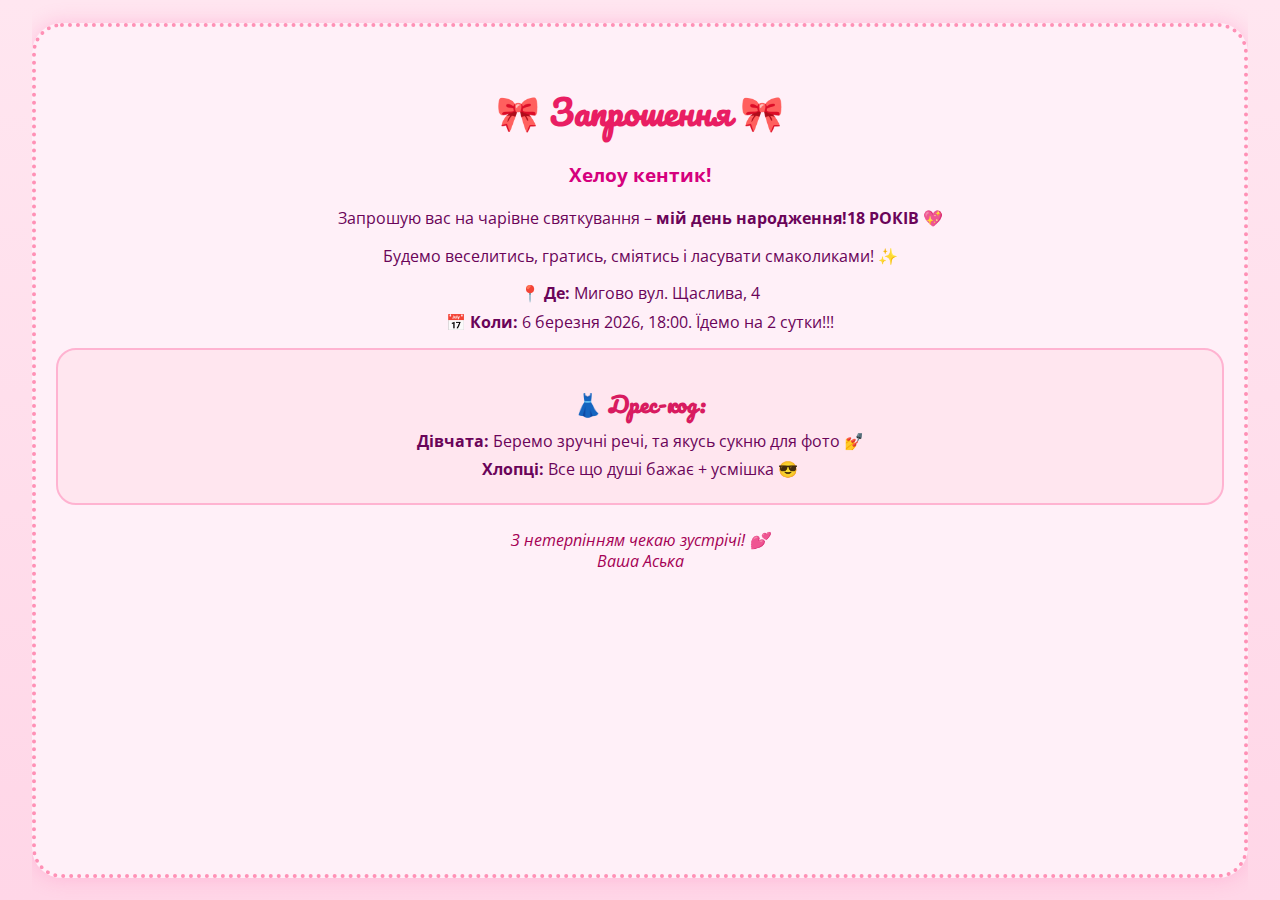
<file: invitation.html>
<!DOCTYPE html>
<html lang="uk">

<head>
    <meta charset="UTF-8">
    <title>Запрошення</title>
    <link rel="stylesheet" href="style-pink.css">
    <link href="https://fonts.googleapis.com/css2?family=Pacifico&family=Open+Sans&display=swap" rel="stylesheet">
</head>

<body>

    <div class="invitation-card">
        <h1>🎀 Запрошення 🎀</h1>
        <p class="intro">Хелоу кентик!</p>
        <p>Запрошую вас на чарівне святкування –
            <strong>мій день народження!18 РОКІВ</strong> 💖
        </p>
        <p>Будемо веселитись, гратись, сміятись і ласувати смаколиками! ✨</p>

        <div class="details">
            <p><strong>📍 Де:</strong> Мигово вул. Щаслива, 4</p>
            <p><strong>📅 Коли:</strong> 6 березня 2026, 18:00. Їдемо на 2 сутки!!!</p>
        </div>

        <div class="dress-code">
            <h2>👗 Дрес-код:</h2>
            <p><strong>Дівчата:</strong> Беремо зручні речі, та якусь сукню для фото 💅</p>
            <p><strong>Хлопці:</strong> Все що душі бажає + усмішка 😎</p>
        </div>

        <p class="footer">З нетерпінням чекаю зустрічі! 💕<br>Ваша Аська</p>
    </div>

</body>

</html>
</file>
<file: style-pink.css>
/* Загальні налаштування для мобільних */
html,
body {
    margin: 0;
    padding: 0;
    height: 100%;
    font-family: 'Open Sans', sans-serif;
    color: #6a0459;
    background: linear-gradient(to bottom, #ffe6f0, #ffd6e7);
    display: flex;
    justify-content: center;
    align-items: center;
    overflow: hidden;
}

/* Карточка запрошення займає весь екран мобільного */
.invitation-card {
    background: #fff0f8;
    border: 4px dotted #ff91b6;
    border-radius: 30px;
    padding: 30px 20px;
    width: 95vw;
    /* майже весь екран за шириною */
    height: 95vh;
    /* майже весь екран за висотою */
    box-sizing: border-box;
    text-align: center;
    box-shadow: 0 0 20px rgba(255, 105, 180, 0.3);
    overflow-y: auto;
    /* прокрутка, якщо текст зайде за межі */
}

/* Заголовок */
h1 {
    font-family: 'Pacifico', cursive;
    font-size: 2.2rem;
    color: #e91e63;
    margin-bottom: 15px;
}

/* Вступний текст */
.intro {
    font-size: 1.2rem;
    font-weight: bold;
    color: #d5007d;
}

/* Текст деталей і дрес-коду */
.details p,
.dress-code p,
.footer {
    margin: 8px 0;
    font-size: 1rem;
    line-height: 1.3;
}

/* Блок дрес-коду */
.dress-code {
    background: #ffe6ef;
    border-radius: 20px;
    padding: 15px 10px;
    margin-top: 15px;
    border: 2px solid #ffb3d1;
}

/* Заголовок дрес-коду */
.dress-code h2 {
    color: #d81b60;
    font-family: 'Pacifico', cursive;
    margin-bottom: 8px;
    font-size: 1.4rem;
}

/* Підпис */
.footer {
    margin-top: 25px;
    font-style: italic;
    color: #a50055;
    font-size: 1rem;
}
</file>
